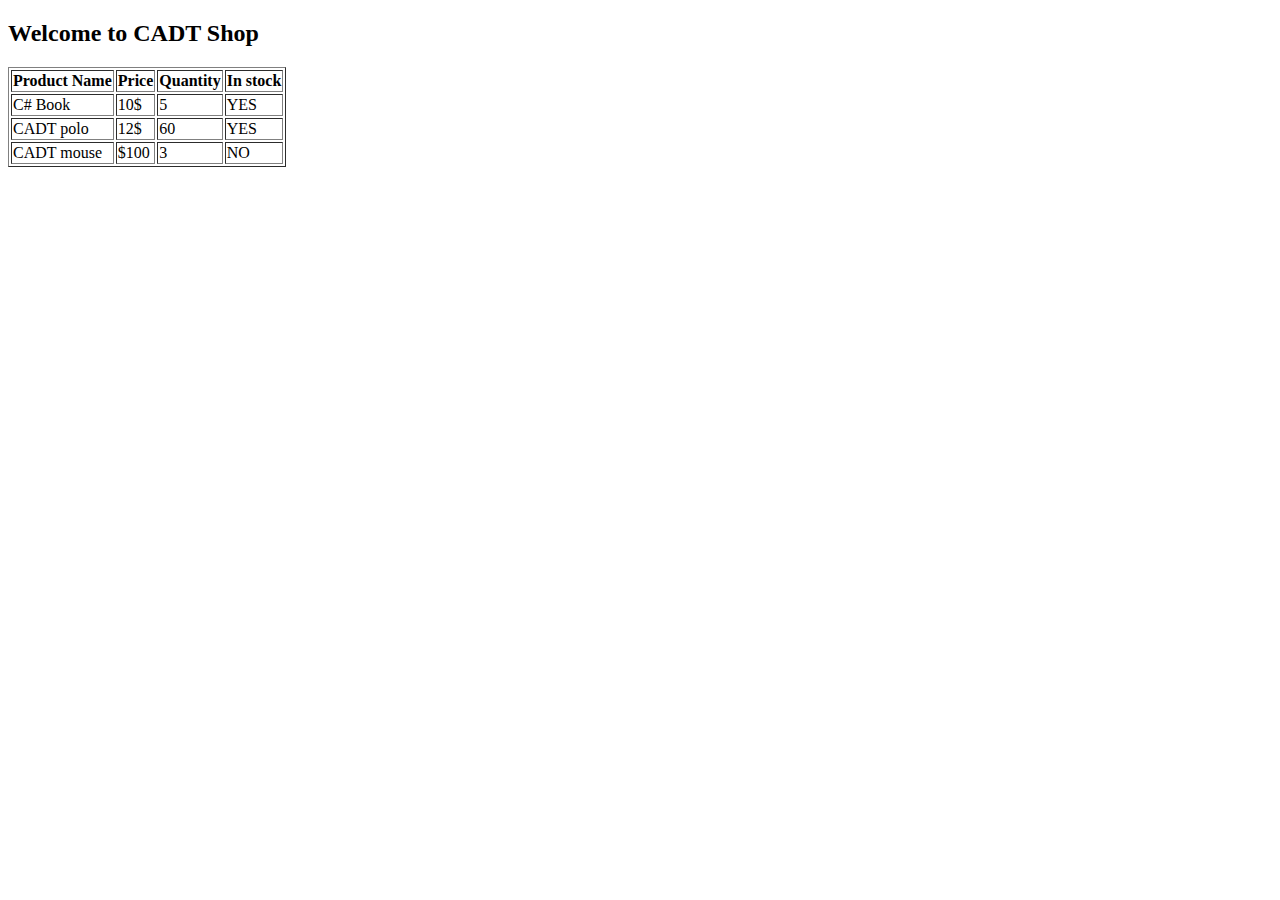
<file: practise_4/index.html>
<!DOCTYPE html>
<html lang="en">
<head>
    <meta charset="UTF-8">
    <meta name="viewport" content="width=device-width, initial-scale=1.0">
    <title>Product Information</title>
</head>
<body>
    <div class="product">
        <h2>Welcome to CADT Shop</h2>
        <table border="1">
            <tr>
                <th>Product Name</th>
                <th>Price</th>
                <th>Quantity</th>
                <th>In stock</th>
            </tr>
            <tr>
                <td>C# Book</td>
                <td>10$</td>
                <td>5</td>
                <td>YES</td>
            </tr>
            <tr>
                <td>CADT polo</td>
                <td>12$</td>
                <td>60</td>
                <td>YES</td>
            </tr>
            <tr>
                <td>CADT mouse</td>
                <td>$100</td>
                <td>3</td>
                <td>NO</td>
            </tr>
        </table>

    </div>

    
</body>
</html>
</file>
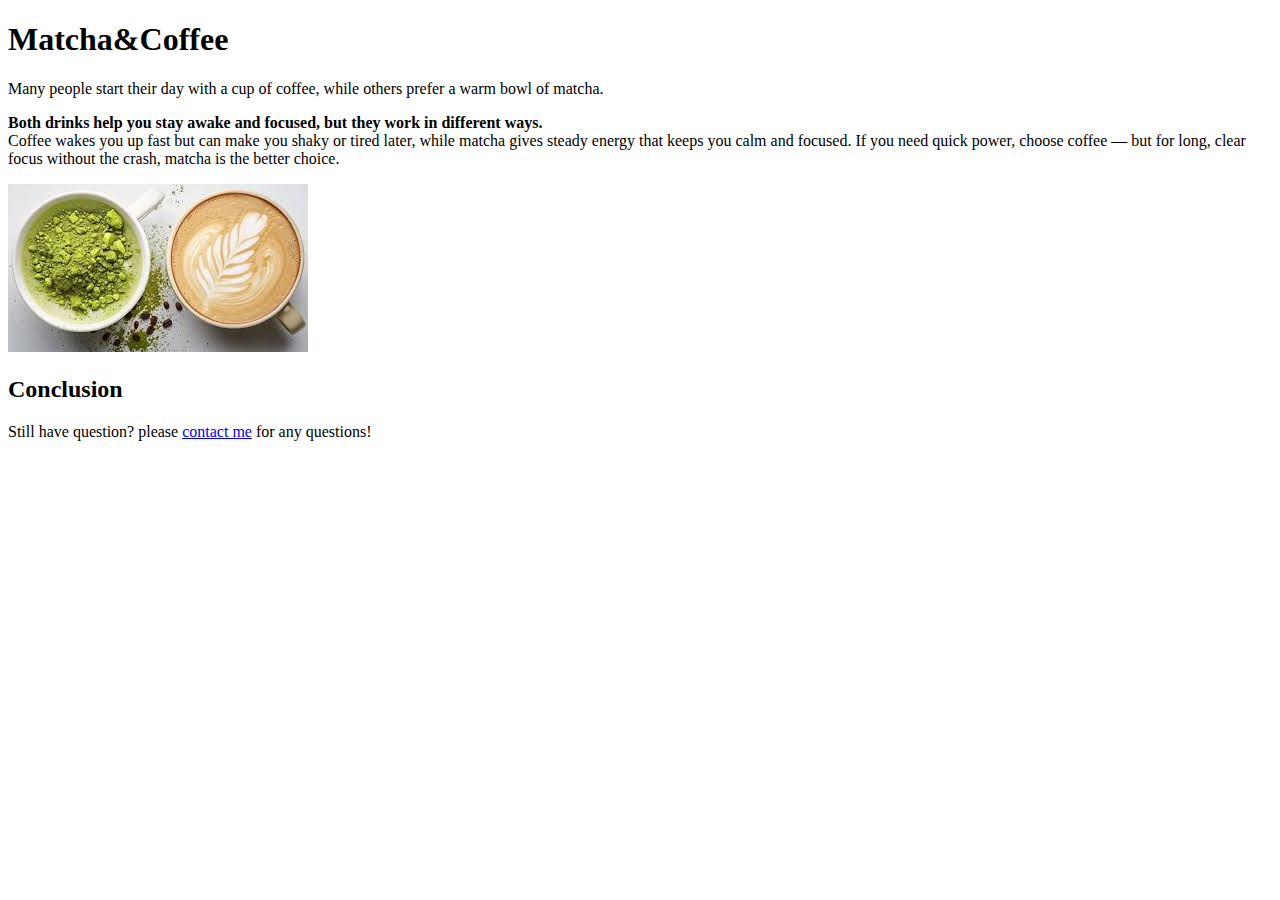
<file: practise_1/Myblogpost.html>
<!DOCTYPE html>
<html lang="en">
<head>
    <meta charset="UTF-8">
    <meta name="viewport" content="width=device-width, initial-scale=1.0">
    <title>A Plog Post</title>
</head>
<body>
    <h1>Matcha&Coffee</h1>
    <p>Many people start their day with a cup of coffee, while others prefer a warm bowl of matcha.</p>
    
    <p><b>Both drinks help you stay awake and focused, but they work in different ways.</b><br>Coffee wakes you up fast but can make you shaky or tired later, while matcha gives steady energy that keeps you calm and focused. If you need quick power, choose coffee — but for long, clear focus without the crash, matcha is the better choice.</p>
    <img src="mat&cof.jpg" alt="">
    <h2>Conclusion</h2>
    <p>Still have question? please <a href="https://www.google.com/search?sca_esv=7fb4ef0b6e58d730&sxsrf=AE3TifO8YXiEh6BrgR2dPg4oRhd__UbiEA:1760668511950&udm=2&fbs=[base64]&q=matcha+and+coffee&sa=X&ved=2ahUKEwiD0uKpmaqQAxVUzDgGHREMDbAQtKgLegQIFBAB&biw=771&bih=827&dpr=1.25">contact me</a> for any questions!</p>

</html>
</file>
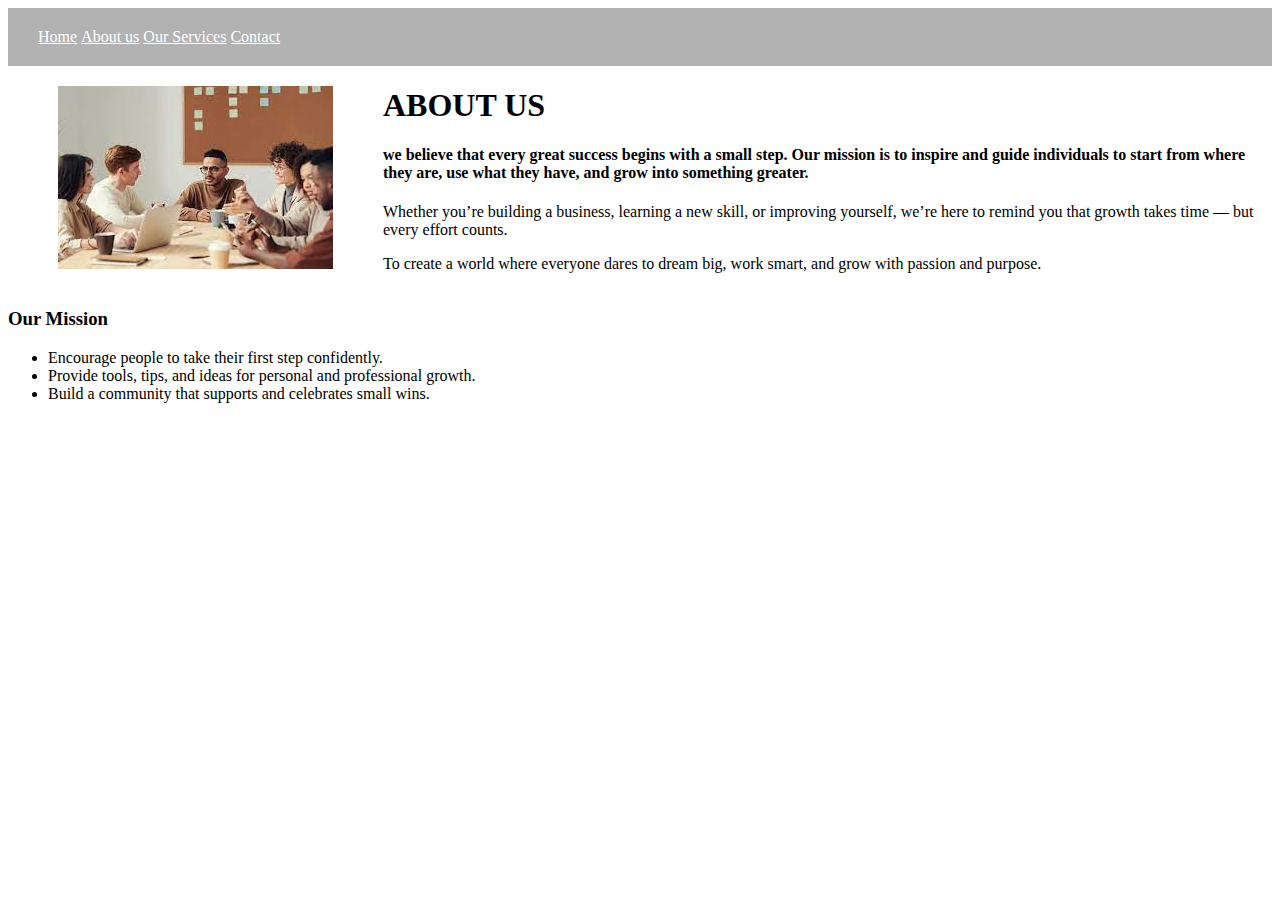
<file: practise_3/about.html>
<!DOCTYPE html>
<html lang="en">
<head>
    <meta charset="UTF-8">
    <meta name="viewport" content="width=device-width, initial-scale=1.0">
    <title>Document</title>
    <link rel="stylesheet" href="style.css">
</head>
<body>
    <nav class="menu">
         
        <div class="link">
            <a href="MysmallWeb.html">Home</a>
            <a href="about.html">About us</a>
            <a href="server.html">Our Services</a>
            <a href="contact.html">Contact</a>
        </div>           
    </nav>
    
    <div class="all">
        <img src="img2.jpg" alt="" class="img2">
        <div class="info">
            <h1>ABOUT US</h1>
            <h4> we believe that every great success begins with a small step.
                Our mission is to inspire and guide individuals to start from where they are,
                use what they have, and grow into something greater.
            </h4>
            <p> Whether you’re building a business, learning a new skill, or improving yourself,
                we’re here to remind you that growth takes time — but every effort counts.
            </p>
        <p>To create a world where everyone dares to dream big, work smart,
            and grow with passion and purpose.</p>
        </div>
        

    </div>
    <nav class="nav-info">
            <h3>Our Mission</h3>
            <ul>
                <li>Encourage people to take their first step confidently.</li>
                <li>Provide tools, tips, and ideas for personal and professional growth.</li>
                <li>Build a community that supports and celebrates small wins.</li>
            </ul>
        </nav>
</body>
</html>
</file>
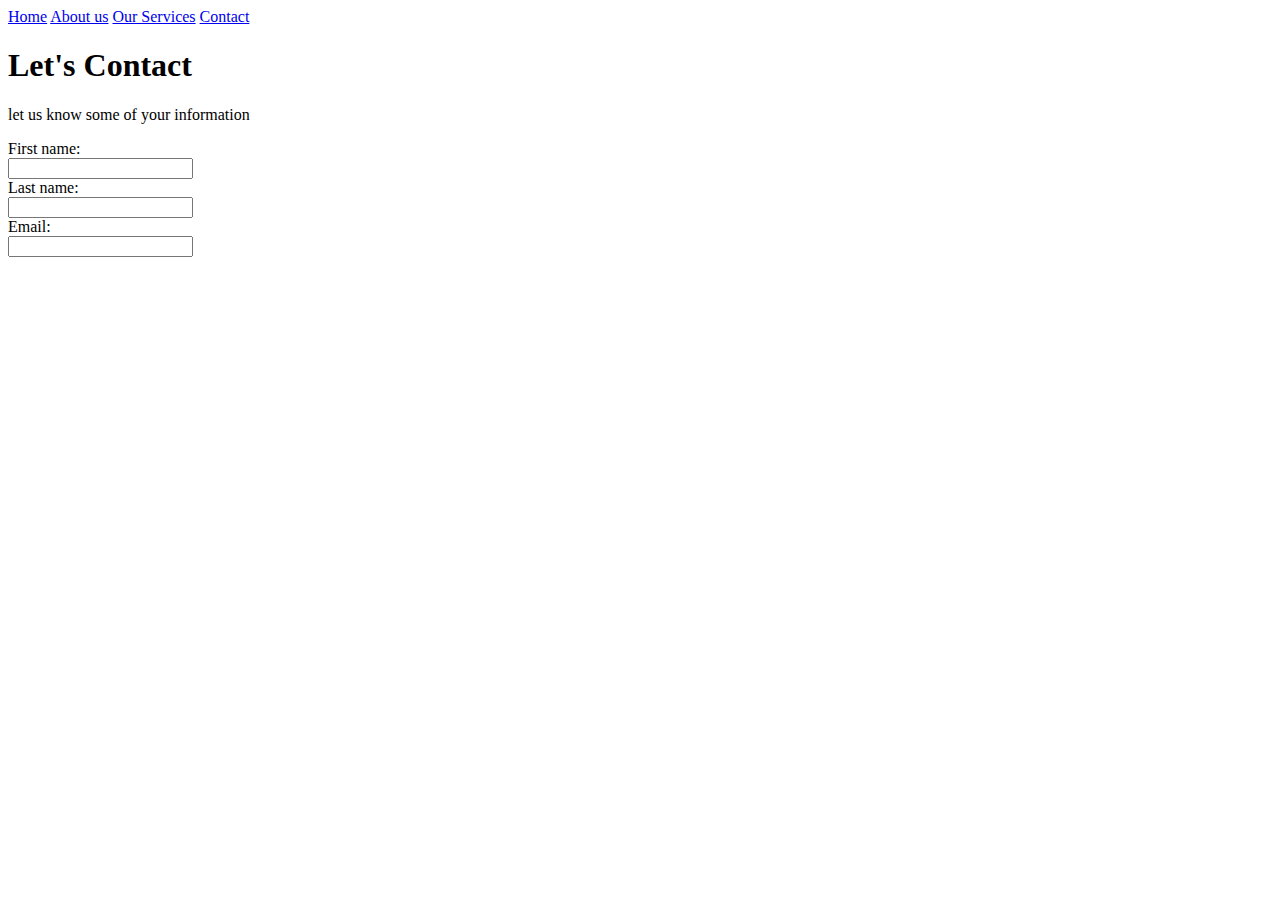
<file: practise_3/contact.html>
<!DOCTYPE html>
<html lang="en">
<head>
    <meta charset="UTF-8">
    <meta name="viewport" content="width=device-width, initial-scale=1.0">
    <title>Document</title>
</head>
<body>
    <nav class="menu">
         
        <div class="link">
            <a href="MysmallWeb.html">Home</a>
            <a href="about.html">About us</a>
            <a href="server.html">Our Services</a>
            <a href="contact.html">Contact</a>
        </div>           
</nav>
    <h1>Let's Contact</h1>
    <p>let us know some of your information</p>
    <form action="">
        <label for="fname">First name:</label>
        <br>
        <input type="text" id="fname" name="fname">
        <br>
        <label for="lname">Last name:</label>
        <br>
        <input type="text" id="lname" name="lname">
        <br>
        <label for="email">Email:</label>
        <br>
        <input type="text" id="email" name="email">
        
    </form>
</body>
</html>
</file>
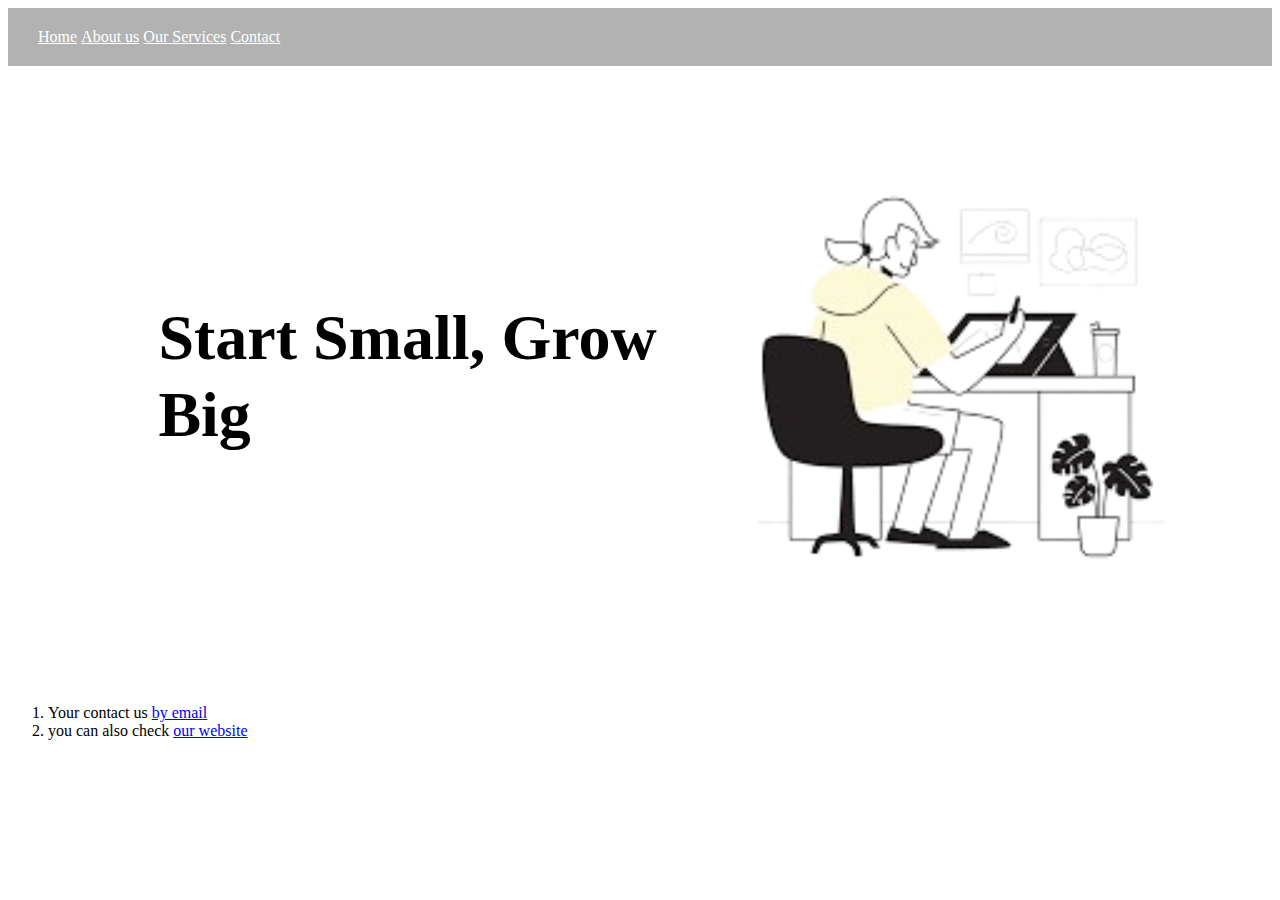
<file: practise_3/MysmallWeb.html>
<!DOCTYPE html>
<html lang="en">
<head>
    <meta charset="UTF-8">
    <meta name="viewport" content="width=device-width, initial-scale=1.0">
    <title>A Small Website</title>
    <link rel="stylesheet" href="style.css">
</head>
<body>
    <nav class="menu">
         
        <div class="link">
            <a href="MysmallWeb.html">Home</a>
            <a href="about.html">About us</a>
            <a href="server.html">Our Services</a>
            <a href="contact.html">Contact</a>
        </div>           
</nav>
    <header class="header"> 
        <h1>Start Small, Grow Big</h1>
        <img src="img1.png"  alt="abc" class="img1">
    </header>

    <section class="info">

        <ol class="link-list">
            <li>Your contact us <a href="https://www.google.com/search?q=small+pictures+websites&sca_esv=88288ab030371630&udm=2&biw=771&bih=827&sxsrf=AE3TifMV226z0HM8obz5eicOrFTHtRos4g%3A1760671324004&ei=XLbxaJUDopWx4w_YycSRDQ&oq=small+websites+pic&gs_lp=[base64]&sclient=gws-wiz-img#imgrc=tQhauT4TWIWIJM&imgdii=5ExOD965SIE9eM">by email</a></li>
            <li>you can also check <a href="MysmallWeb.html">our website</a></li>
        </ol>
    </section>
</body>
</html>
</file>
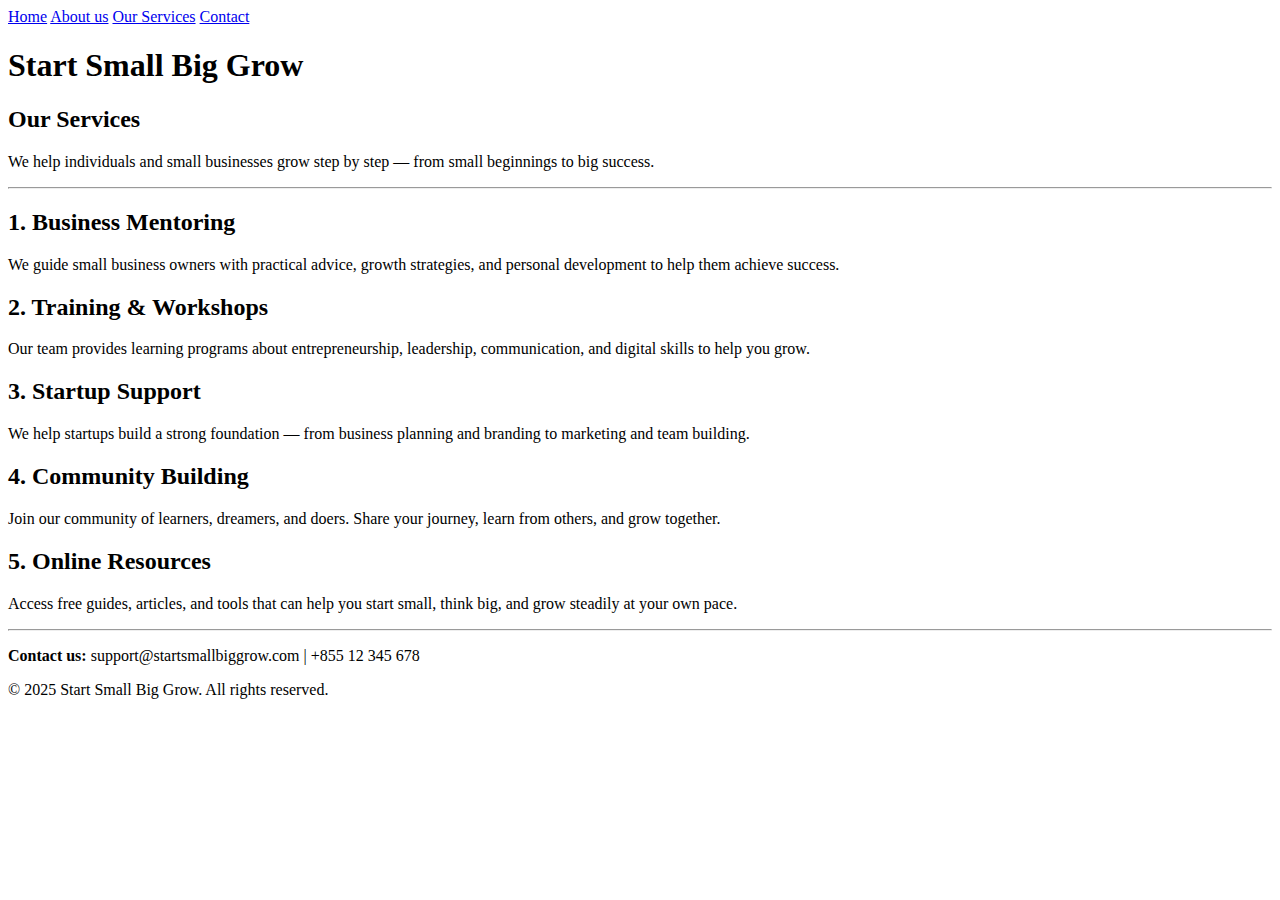
<file: practise_3/server.html>
<!DOCTYPE html>
<html lang="en">
<head>
    <meta charset="UTF-8">
    <meta name="viewport" content="width=device-width, initial-scale=1.0">
    <title>Document</title>
</head>
<body>
        <nav class="menu">
         
        <div class="link">
            <a href="MysmallWeb.html">Home</a>
            <a href="about.html">About us</a>
            <a href="server.html">Our Services</a>
            <a href="contact.html">Contact</a>
        </div>           
</nav>
    <header>
    <h1>Start Small Big Grow</h1>
    <h2>Our Services</h2>
    <p>We help individuals and small businesses grow step by step — from small beginnings to big success.</p>
    <hr>
  </header>

  <main>
    <section>
      <h2>1. Business Mentoring</h2>
      <p>We guide small business owners with practical advice, growth strategies, and personal development to help them achieve success.</p>
    </section>

    <section>
      <h2>2. Training & Workshops</h2>
      <p>Our team provides learning programs about entrepreneurship, leadership, communication, and digital skills to help you grow.</p>
    </section>

    <section>
      <h2>3. Startup Support</h2>
      <p>We help startups build a strong foundation — from business planning and branding to marketing and team building.</p>
    </section>

    <section>
      <h2>4. Community Building</h2>
      <p>Join our community of learners, dreamers, and doers. Share your journey, learn from others, and grow together.</p>
    </section>

    <section>
      <h2>5. Online Resources</h2>
      <p>Access free guides, articles, and tools that can help you start small, think big, and grow steadily at your own pace.</p>
    </section>
  </main>

  <footer>
    <hr>
    <p><strong>Contact us:</strong> support@startsmallbiggrow.com | +855 12 345 678</p>
    <p>© 2025 Start Small Big Grow. All rights reserved.</p>
  </footer>
</body>
</html>
</file>
<file: practise_3/style.css>
.header {
    display: flex;
    justify-content: space-between;
    align-items: center;
    padding: 30px;
    gap: 20px;
    flex-wrap: wrap;
}
.header h1{
    font-size: 5vw;
    line-height: 1.2;
    flex: 1 1 300px;
    max-width: 600px;
    padding-left: 10%;
}
img1{
    width: 30%;
    min-width: 150px;
    max-width: 350px;
    height: auto;
    border-radius: 12px;
    
}
.menu a{
    color: #fff;
    font-weight: 500;
    
}
.menu{
    text-align: center;
    display: flex;
    padding: 20px 30px;
    background-color: rgba(0,0,0,0.3);
    gap: 50px;
    
}
.all{
    display: flex;
    justify-content: space-between;
    
}
.info{
    
}
.img2{
    padding: 20px 50px;
}
</file>
